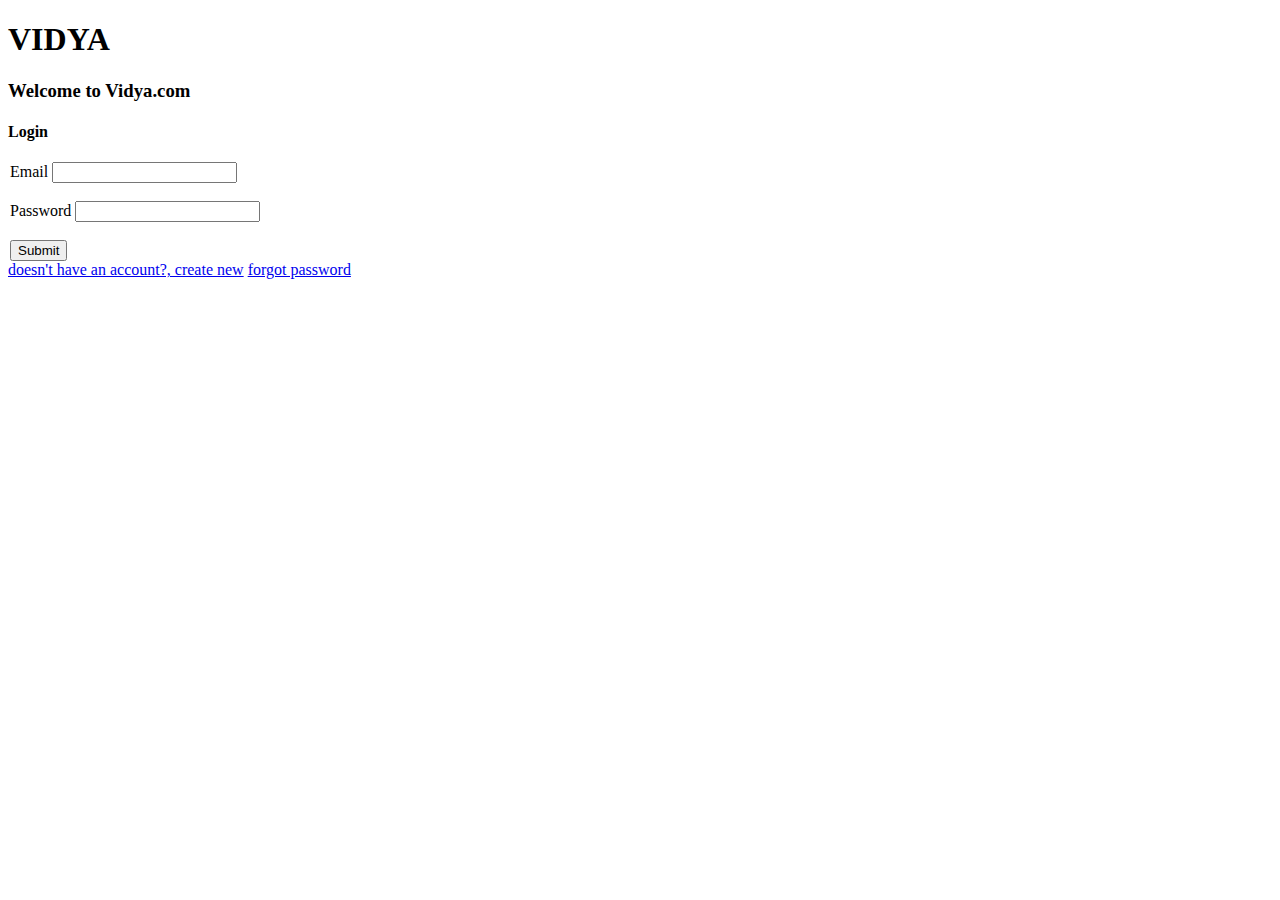
<file: index.html>
<!DOCTYPE html>
<html>
    <title>vidya.com</title>
    <body>
        <h1>VIDYA</h1>
        <h3>Welcome to Vidya.com</h3>
        <h4>Login</h4>
        <legend>
            <form>
                <label="mail" id="mail">Email</label>
                <input type="email"><br><br>
                <label="password" id="pass">Password</label>
                <input type="password"><br><br>
                <input type="submit" onclick="confirm(message?'successful':true)">
            </form>
        </legend>
        <nav>
            <a href="C:\Users\SRIKANTH\signup.html" id="new_acc">doesn't have an account?, create new</a>
            <a href="C:\Users\SRIKANTH\forgot_pass.html" id="pass">forgot password</a>
        </nav>
    </body>
</html>
</file>
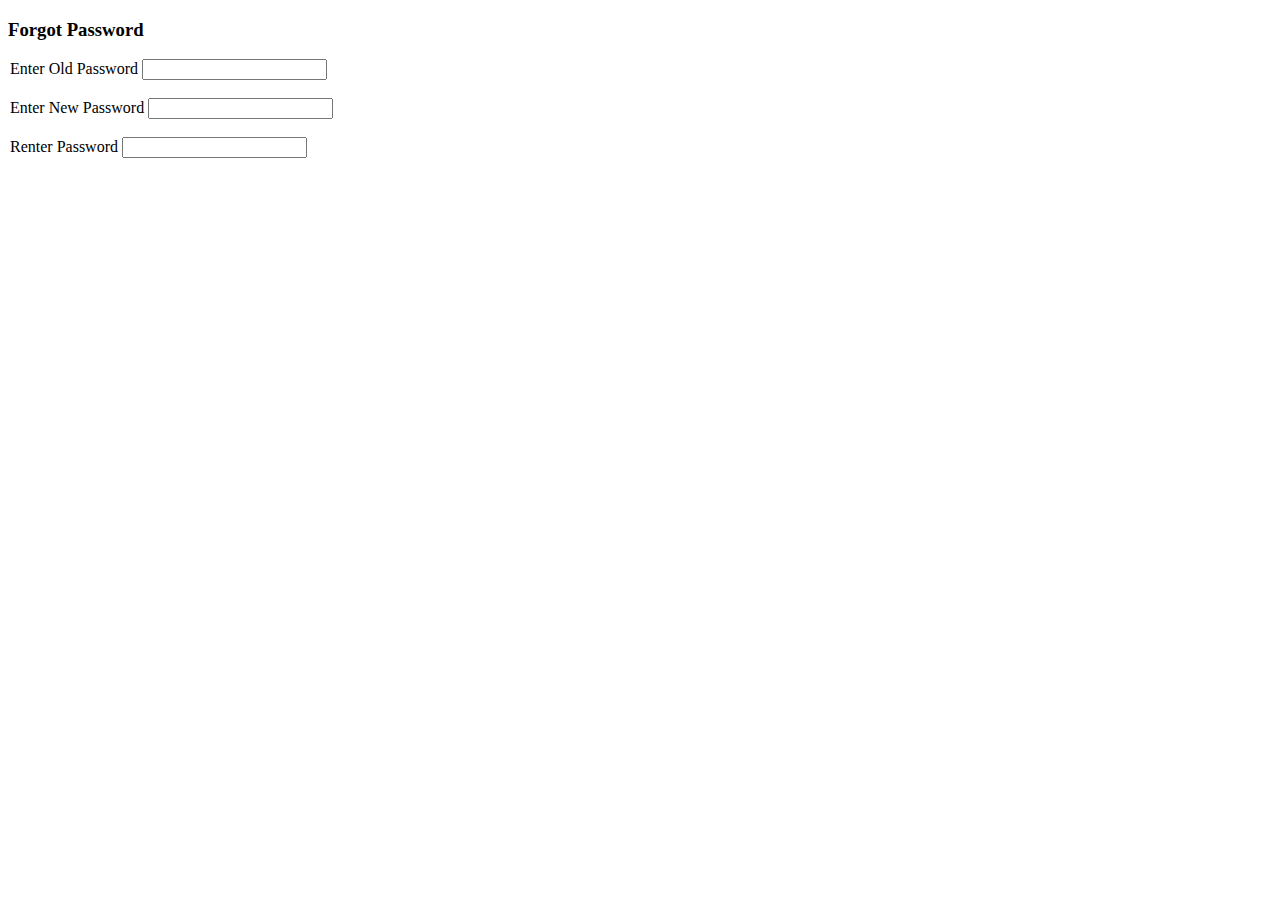
<file: forgot_pass.html>
<!DOCTYPE html>
<html>
    <title>Vidya.com</title>

    <body>
        <h3>Forgot Password</h3>
            <legend>
                <form>
                    <label="Old" id="old_pass" for="old_pass">Enter Old Password </label>
                    <input type="password" width="30px" id="old_pass"><br><br>

                    <label="New" id="new_pass" for="new_pass">Enter New Password </label>
                    <input type="password" width="30px" id="new_pass"><br><br>
                    
                    <label="ReEnter" id="re_pass" for="re_pass">Renter Password </label>
                    <input type="password" width="30px" id="re_pass"><br><br>

                </form>
            </legend>
    </body>
</html>
</file>
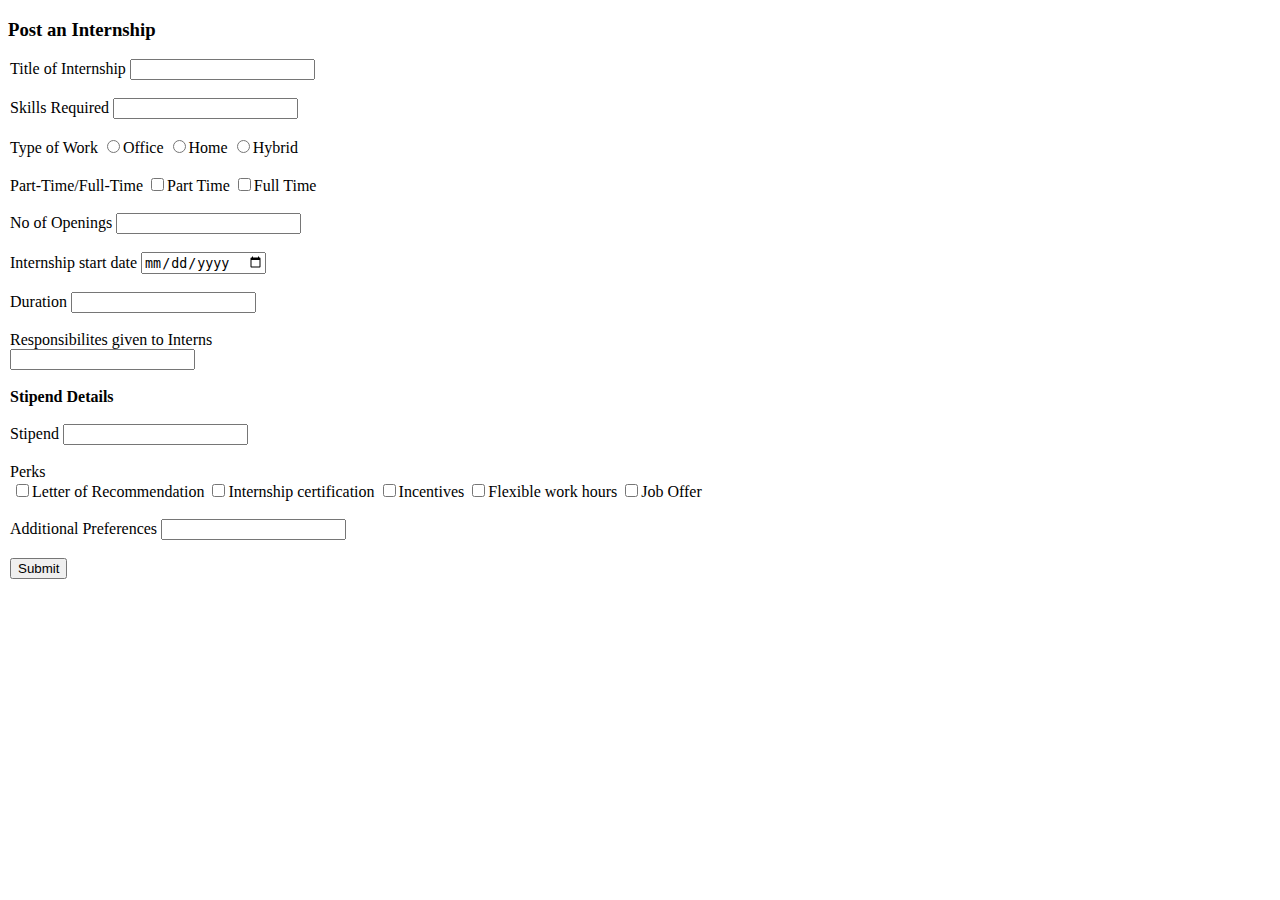
<file: intern_post.html>
<!DOCTYPE html>
<html>
    <title>Vidya.com</title>

    <body>
        <h3>Post an Internship</h3>
            <form>
                <legend>
                    <label="Title" id="title" for="title">Title of Internship</label>
                    <input type="text" width="30px" id="title"><br><BR>

                    <label="Skill" id="skill" for="skill">Skills Required </label>
                    <input type="text" width="30px" id="skill"><br><br>

                    <div class="type">
                        <label="Type" id="type" for="type">Type of Work</label>
                        <input type="radio" id="type">Office
                        <input type="radio" id="type">Home
                        <input type="radio" id="type">Hybrid
                    </div>
                    <BR>

                    <label="PT/FT" id="pt/ft" for="pt/ft">Part-Time/Full-Time</label>
                    <input type="checkbox" id="pt/ft">Part Time
                    <input type="checkbox" id="pt/ft">Full Time <br><br>

                    <label="Openings" id="openings" for="openings">No of Openings </label>
                    <input type="number" width="5px" id="openings"><br><BR>
                    
                    <label="Start_date" id="st_dt" for="st_dt">Internship start date </label>
                    <input type="date" width="10px" id="st_dt"><br><br>

                    <label="Duration" id="duration" for="duration">Duration </label>
                    <input type="number" width="5px" id="duration"><br><br>

                    <label="Responsibilities" id="resp" for="resp">Responsibilites given to Interns </label><br>
                    <input type="text" width="500px" height="600px" id="resp"><br><br>

                    <label="Stipend" id="stipend" for="stipend"><B>Stipend Details</B></label><br><br>
                    <div class="stipend">
                        <label="Payment" id="pay" for="pay">Stipend </label>
                        <input type="number" width="5px" height="10px" id="pay"><br><br>
                        
                        <label="Perks" id="perk" for="perk">Perks</label><br>
                        <legend>
                            <input type="checkbox" id="perk">Letter of Recommendation
                            <input type="checkbox" id="perk">Internship certification
                            <input type="checkbox" id="perk">Incentives
                            <input type="checkbox" id="perk">Flexible work hours
                            <input type="checkbox" id="perk">Job Offer <br><br>
                        </legend>
                    </div>
                    
                    <label="Addl.pref" id="add" for="add">Additional Preferences</label>
                    <input type="text" width="150px" height="150px" id="add"><br><br>

                    <input type="submit" onclick="close">
                </legend>
            </form>
    </body>
</html>
</file>
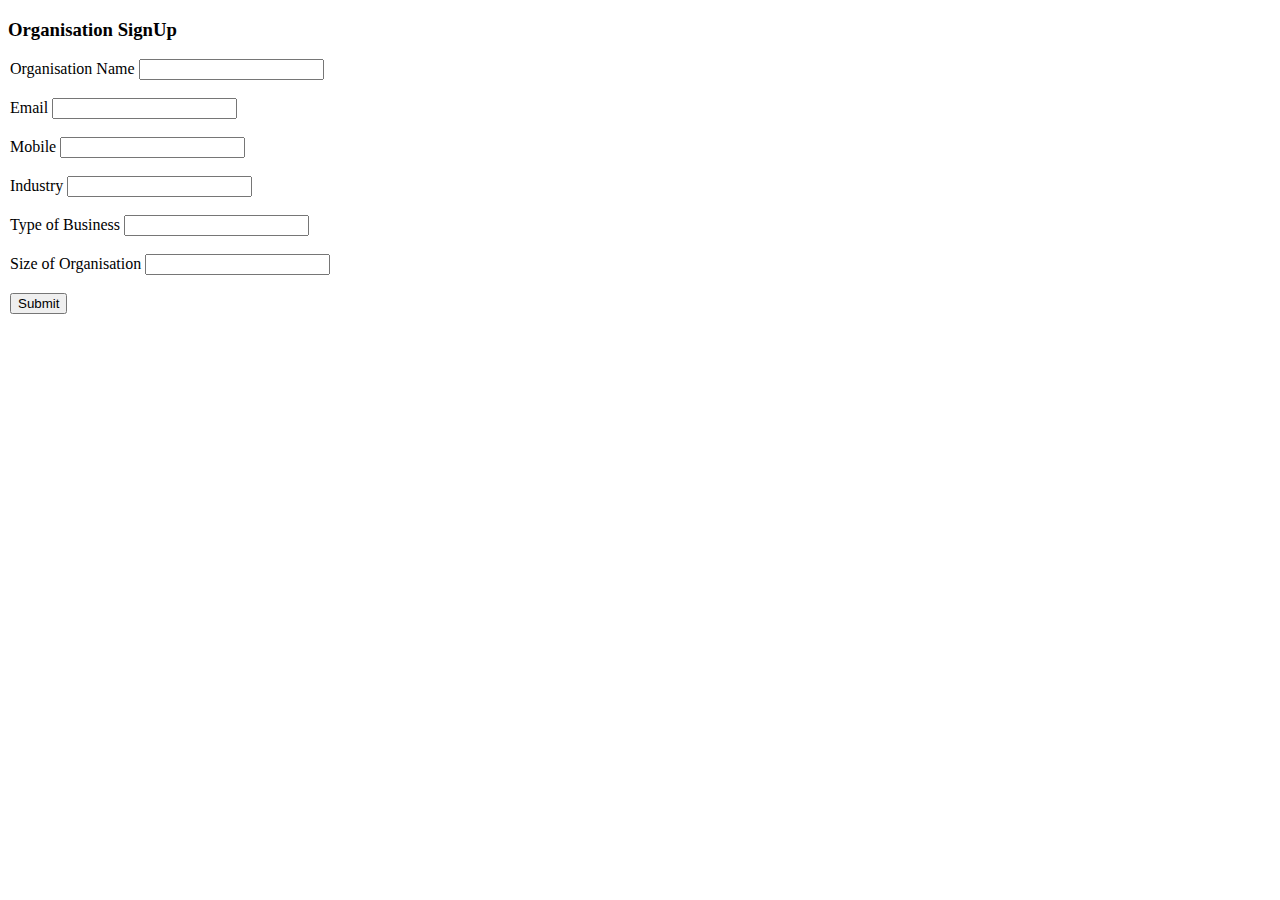
<file: recruit_regis.html>
<!DOCTYPE html>
<html>
    <title>Vidya.com</title>

    <body>
        <h3>Organisation SignUp</h3>
            <form>
                <legend>
                    <label="Name" id="name" for="name">Organisation Name </label>
                    <input type="text" width="30px" id="name"><br><br>

                    <label="Email" id="email" for="email">Email </label>
                    <input type="text" width="30px" id="email"><br><br>

                    <label="Mobile" id="mobileno" for="mobileno">Mobile  </label>
                    <input type="tel" width="15px" id="mobileno"><br><br>
                    
                    <label="Industry" id="industry" for="industry">Industry</label>
                    <input type="text" width="100px" id="industry"><br><br>

                    <label="Business" id="business" for="business">Type of Business </label>
                    <input type="text" width="30px" id="business"><br><br>

                    
                    <label="Size" id="size" for="size">Size of Organisation </label>
                    <input type="number" width="10px" id="size"><br><br>

                    <input type="submit" onclick="close">
                </legend>
            </form>
    </body>
</html>
</file>
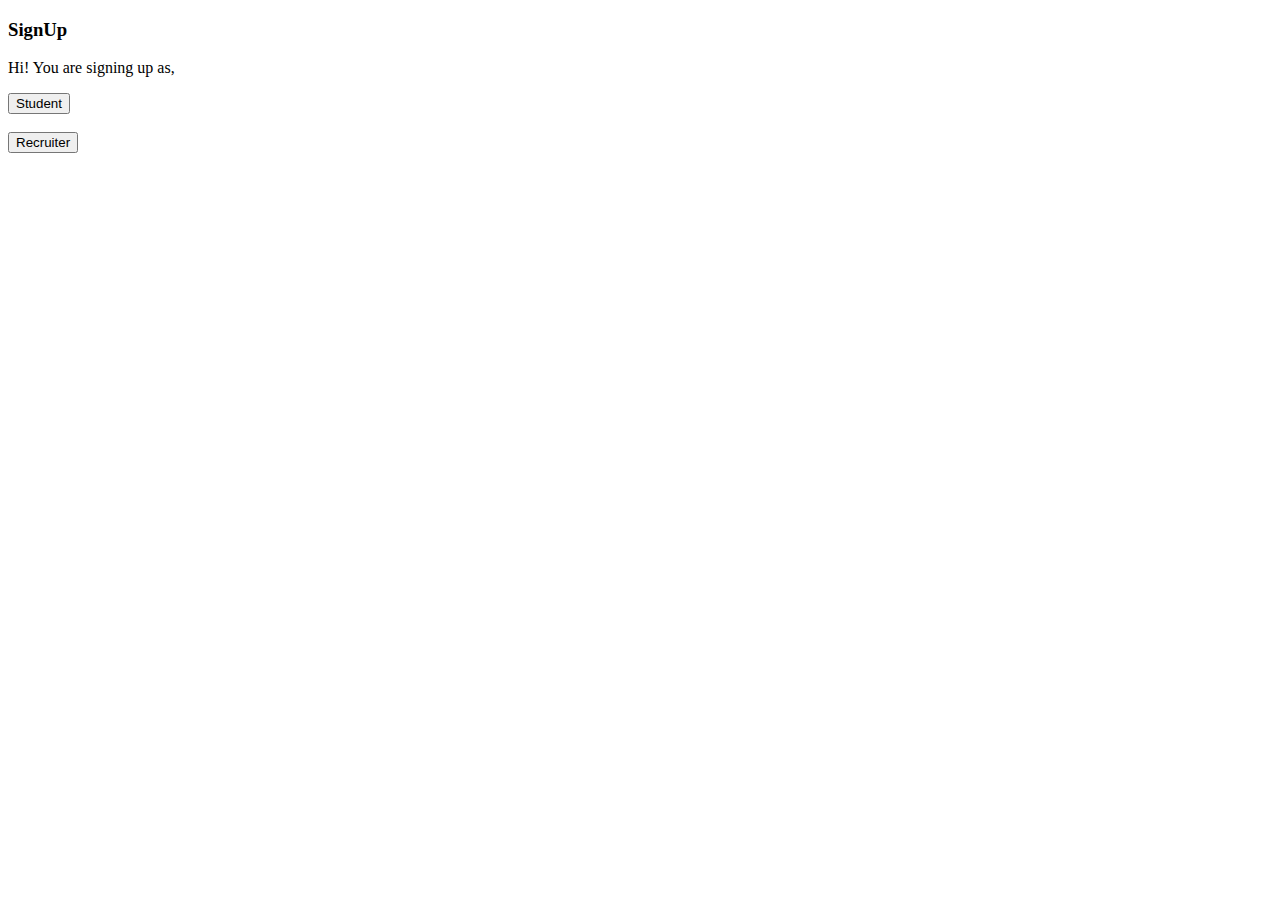
<file: signup.html>
<!DOCTYPE html>
<html>
    <title>Vidya.com</title>

    <body>
        <h3>SignUp</h3>
        <p>Hi! You are signing up as, </p>
            <nav>
                <a href="C:\Users\SRIKANTH\Downloads\st_regis.html" target="_blank"><button>Student</button></a><br><br>
                <a href="C:\Users\SRIKANTH\Downloads\recruit_regis.html" target="_blank"><button>Recruiter</button></a>
            </nav>
    </body>
</html>
</file>
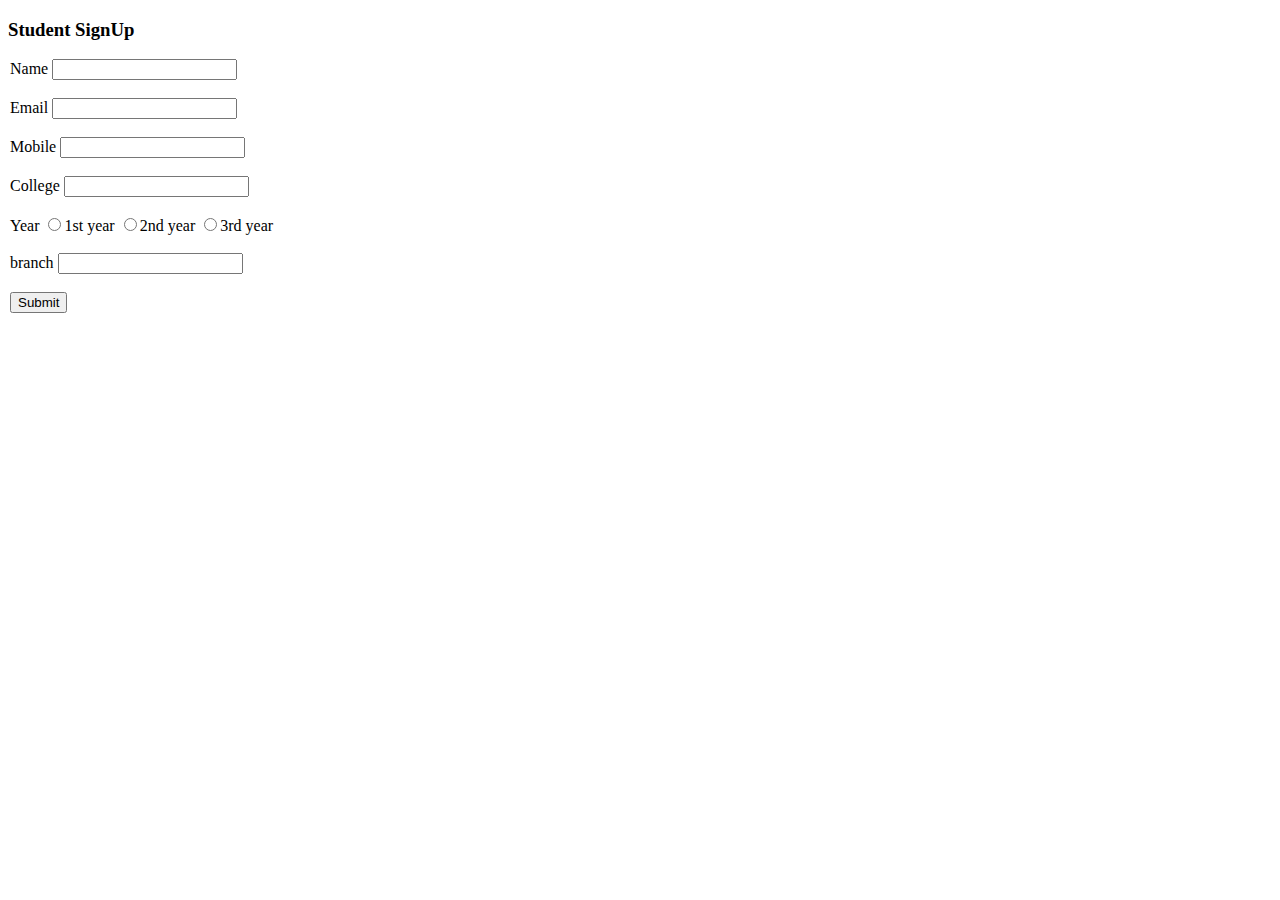
<file: st_regis.html>
<!DOCTYPE html>
<html>
    <title>Vidya.com</title>

    <body>
        <h3>Student SignUp</h3>
            <form>
                <legend>
                    <label="Name" id="name" for="name">Name </label>
                    <input type="text" width="30px" id="name"><br><br>

                    <label="Email" id="email" for="email">Email </label>
                    <input type="text" width="30px" id="email"><br><br>

                    <label="Mobile" id="mobileno" for="mobileno">Mobile  </label>
                    <input type="tel" width="15px" id="mobileno"><br><br>
                    
                    <label="College" id="college" for="college">College</label>
                    <input type="text" width="100px" id="college"><br><br>

                    <div class="Year">
                        <label="Year" id="year" for="Year">Year</label>
                        <input type="radio" id="year">1st year
                        <input type="radio" id="year">2nd year
                        <input type="radio" id="year">3rd year
                    </div><br>

                    <label="Branch" id="branch" for="branch">branch </label>
                    <input type="" width="30px" id="branch"><br><br>

                    <input type="submit" onclick="close">
                </legend>
            </form>
    </body>
</html>
</file>
